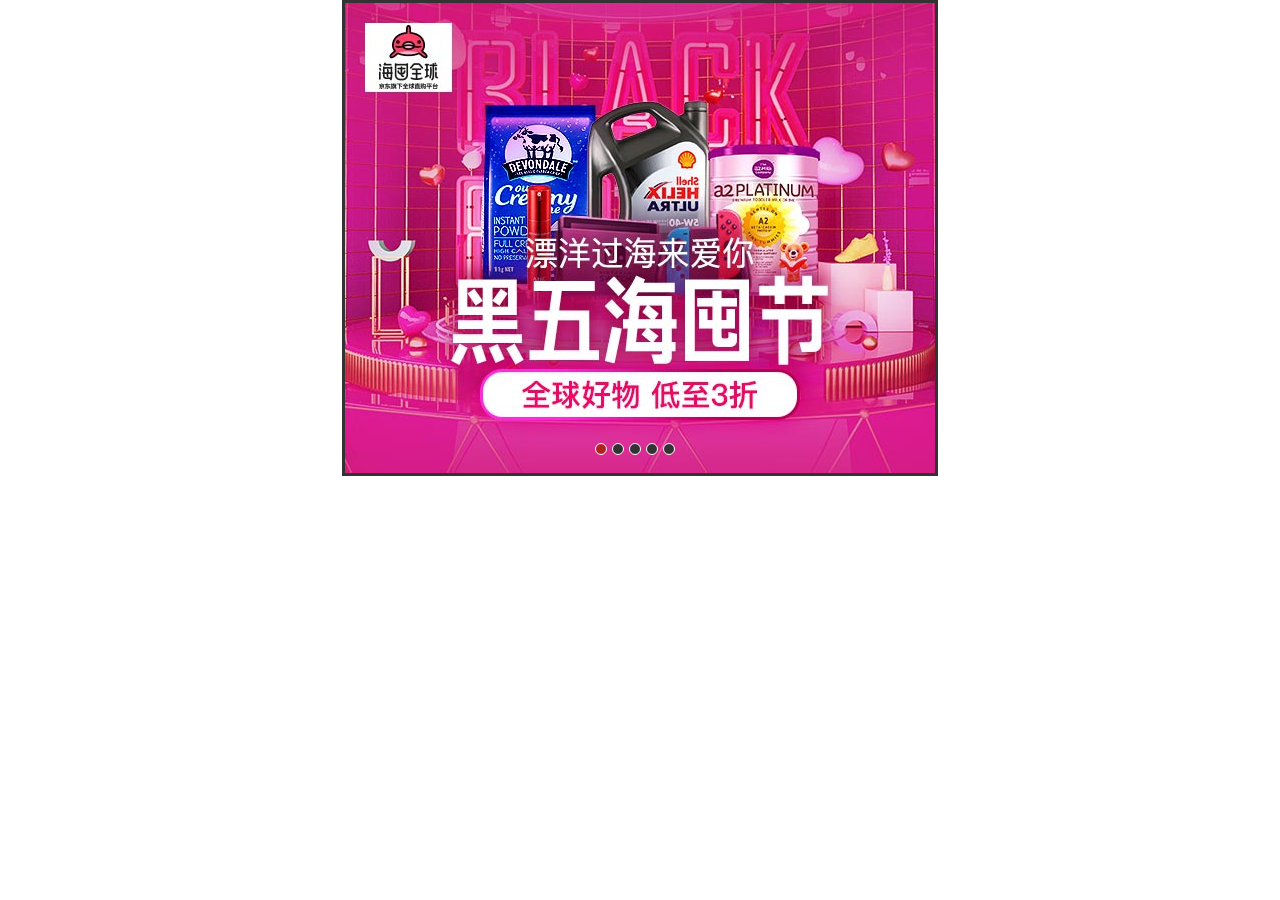
<file: lunbotu.html>
<!DOCTYPE html>
<html lang="en">
<head>
    <meta charset="UTF-8">
    <title>小练习</title>
    <style>
        *{
            margin: 0;
            padding: 0;
            text-decoration: none;
        }
        #container{
            width: 590px;
            height: 470px;
            margin: 0 auto;
            position:relative;
            border: 3px solid #333;
            overflow: hidden;//设置容器的宽高并将溢出部分隐藏
        }
        #imgList{
            position: absolute;
            z-index: 1;
            height: 3290px ;
            width: 4130px;//所有图片的总高度总宽度
        }
        img{
            float: left;
            height: 470px;
            width: 590px;
        }
        #buttons{
            position: absolute;
            left: 250px;
            bottom: 20px;
            height: 10px;
            width: 100px;
            z-index: 2;
        }
        #buttons span{
            float: left;
            margin-right: 5px;
            width: 10px;
            height: 10px;
            border: 1px solid #fff;
            border-radius: 50%;/* 半径为50%，即是设置为圆点显示*/
            background: #333;
            cursor: pointer;
        }
        #buttons .on{
            background-color: firebrick;
        }
        .arrow{
            position: absolute;
            z-index: 2;
            top: 180px;
            display: none;
            width: 40px;
            height: 40px;
            font-size: 36px;
            font-weight: bold;
            line-height: 39px;
            text-align: center;
            color: #fff;
            background-color: rgba(0,0,0,.3);
            cursor: pointer;
        }
        .arrow:hover{
            background-color: rgba(0,0,0,.7);
        }
        #container:hover .arrow{
            display: block;
        }
        #pre{
            left: 20px;
        }
        #next{
            right: 20px;
        }
    </style>
</head>
<body>
<script>
    // javascript 轮播图的实现
    window.onload = function () {
        // 1、设置左右按钮
        var list=document.getElementById('imgList'); //获取图片元素的父级元素，并命名为list
        // console.log(list.style.left+"fgrt")
        var pre=document.getElementById('pre'); //获取左箭头
        var next=document.getElementById('next'); //获取右箭头

        function animate(offset){ //设置一个名为animate的函数，该函数接收一个参数

            var newleft=parseInt(list.style.left)+offset; //获取图片的父级元素的左侧的定位值，并加上传入的参数offset

            if(newleft<-2950){ //图片的父级div在移动的过程中，显示的图片的定位都是负值，如图3所示

                list.style.left= -590+'px'; //但图片显示到五张图片上的最后一张时，自动跳转到第一张图片
            }else if(newleft>-590){ //当在第一张图片上单击向左的按钮时，自动跳转到最后一张
                list.style.left= -2950+'px';
            }else{
                list.style.left=newleft+'px';
            }
        }

        // 设置定时器 每隔1.5秒切换一次
        var timer = null
        function autoPlay(){
            timer = setInterval("next.onclick()",1500)
        }
        autoPlay()
        function stop(){
            clearInterval(timer)
        }
        var container = document.getElementById("container")
        container.onmouseover = stop//鼠标移动到上方时清除定时器
        container.onmouseout = autoPlay//鼠标离开时开始自动切换

        //切换图片时小圆圈跟着切换
        var buttons = document.getElementById("buttons").getElementsByTagName("span")
        var index = 1 //第一张图片的index
        function buttonLighted(){
            for(var i=0;i<buttons.length;i++){
                if(buttons[i].className=="on"){
                    buttons[i].className=""
                }
            }
            buttons[index-1].className = "on" //数组下标从零开始，所以index需要减1
        }
        pre.onclick = function () {
            index=index-1
            if(index<1){
                index = 5
            }
            animate(590)
            buttonLighted()
            //alert("hjfghjsghh")
        }

        next.onclick = function () {
            index=index+1
            if(index>5){
                index = 1
            }
            animate(-590)
            buttonLighted()
        }
        // 点击任意一个小圆圈切换到对应图片
        for(var i=0;i<buttons.length;i++){
            (function (i){//使用立即执行函数
                buttons[i].onclick= function () {
                    var clickIndex=parseInt(this.getAttribute('index'));
                    var offset=600*(index-clickIndex);
                    animate(offset); //存放鼠标点击之后的位置，用于小圆点的正常显示
                    index=clickIndex;
                    buttonLighted();
                }
            })(i)
        }

    }
</script>
<div id="container">
    <div id="imgList" style="left: -590px"><!-- 这里一定不能忘了设置初始left值，为了显示第一张图片 -->
        <!-- 设置5张图片自动轮播，需要7张图片，因为每张图片都有向前和向后两种单击事件，第一张图片向前单击是最后一张图片，而最后一张图片单击是第一张图片，即第一张和最后一张都多设置一张-->
        <!-- 图片尺寸 590 * 470-->
        <img src="images/5.jpg" alt="">
        <img src="images/1.jpg" alt="">
        <img src="images/2.jpg" alt="">
        <img src="images/3.jpg" alt="">
        <img src="images/4.jpg" alt="">
        <img src="images/5.jpg" alt="">
        <img src="images/1.jpg" alt="">
    </div>
    <div id="buttons">
        <!-- 设置单击小圆圈 -->
        <span index="1" class="on"></span>
        <span index="2"></span>
        <span index="3"></span>
        <span index="4"></span>
        <span index="5"></span>
    </div>
    <!--设置向前和向后的箭头按钮-->
    <a href="#" id="pre" class="arrow">&lt;</a>
    <a href="#" id="next" class="arrow">&gt;</a>
</div>
</body>
</html>
</file>
